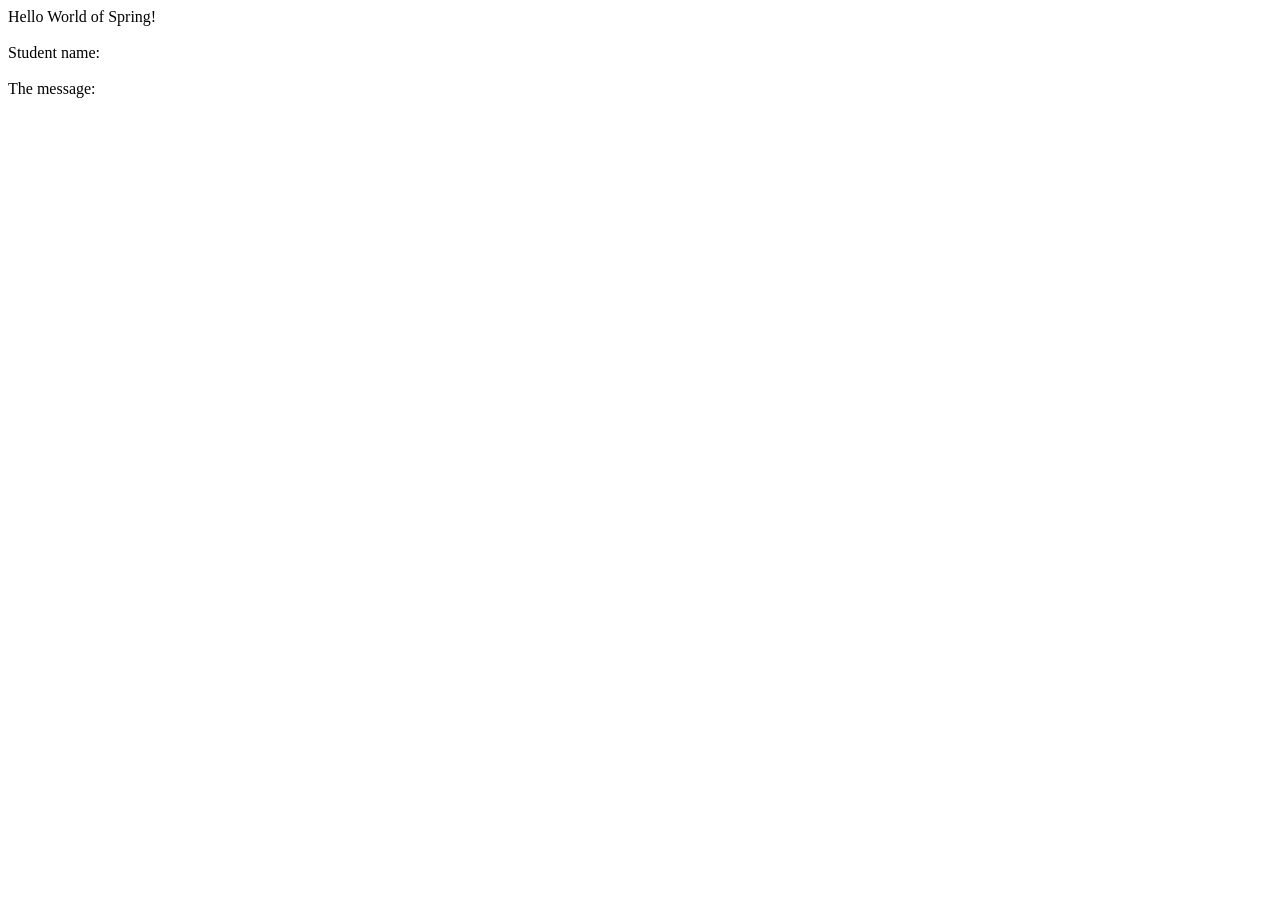
<file: 06-Spring-MVC/01-thymeleaf-demo-helloworld/src/main/resources/templates/helloworld.html>
<!DOCTYPE html>
<html lang="en" xmlns:th="http://thymeleaf.org">
<link rel="stylesheet" th:href="@{/css/demo.css}"/>
<head>
    <meta charset="UTF-8">
    <title>Thymeleaf Demo</title>
</head>
<body>
    Hello World of Spring!
    <br><br>

    Student name: <span th:text="${param.studentName}" />

    <br><br>

    The message: <span th:text="${message}" />
</body>
</html>
</file>
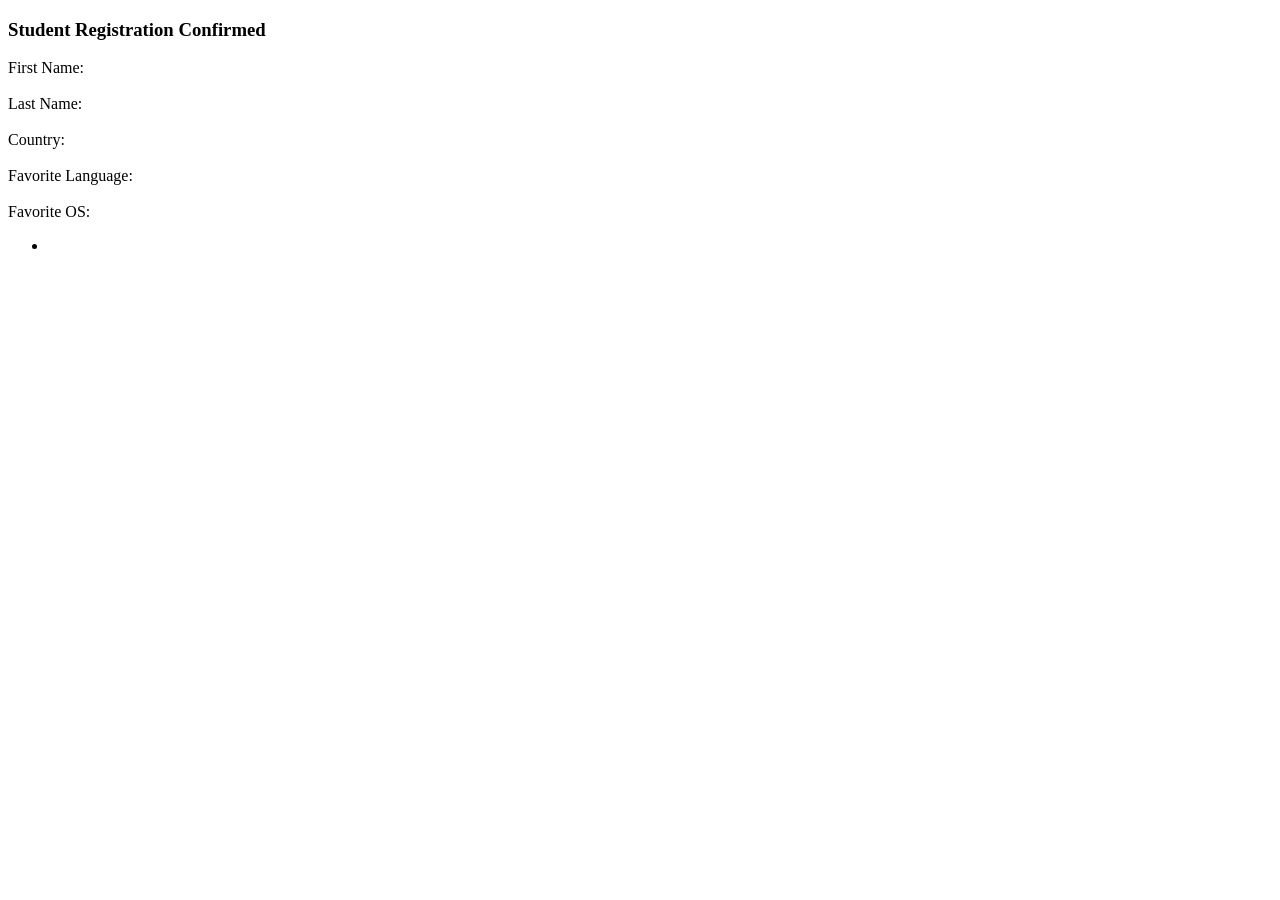
<file: 06-Spring-MVC/01-thymeleaf-demo-helloworld/src/main/resources/templates/student-confirmation.html>
<!DOCTYPE html>
<html lang="en" xmlns:th="http://thymeleaf.org">
<link rel="stylesheet" th:href="@{/css/demo.css}"/>

<head>
    <meta charset="UTF-8">
    <title>Student Confirmation</title>
</head>
<body>
    <h3>Student Registration Confirmed</h3>
    First Name: <span th:text="${student.firstName}"/>
    <br><br>
    Last Name: <span th:text="${student.lastName}"/>
    <br><br>
    Country: <span th:text="${student.country}"/>
    <br><br>
    Favorite Language: <span th:text="${student.favoriteLanguage}"/>
    <br><br>
    Favorite OS: <span th:text="${student.favoriteOS}"/>
    <ul>
        <li th:each="tempSystem : ${student.favoriteOS}" th:text="${tempSystem}"/>
    </ul>
</body>
</html>
</file>
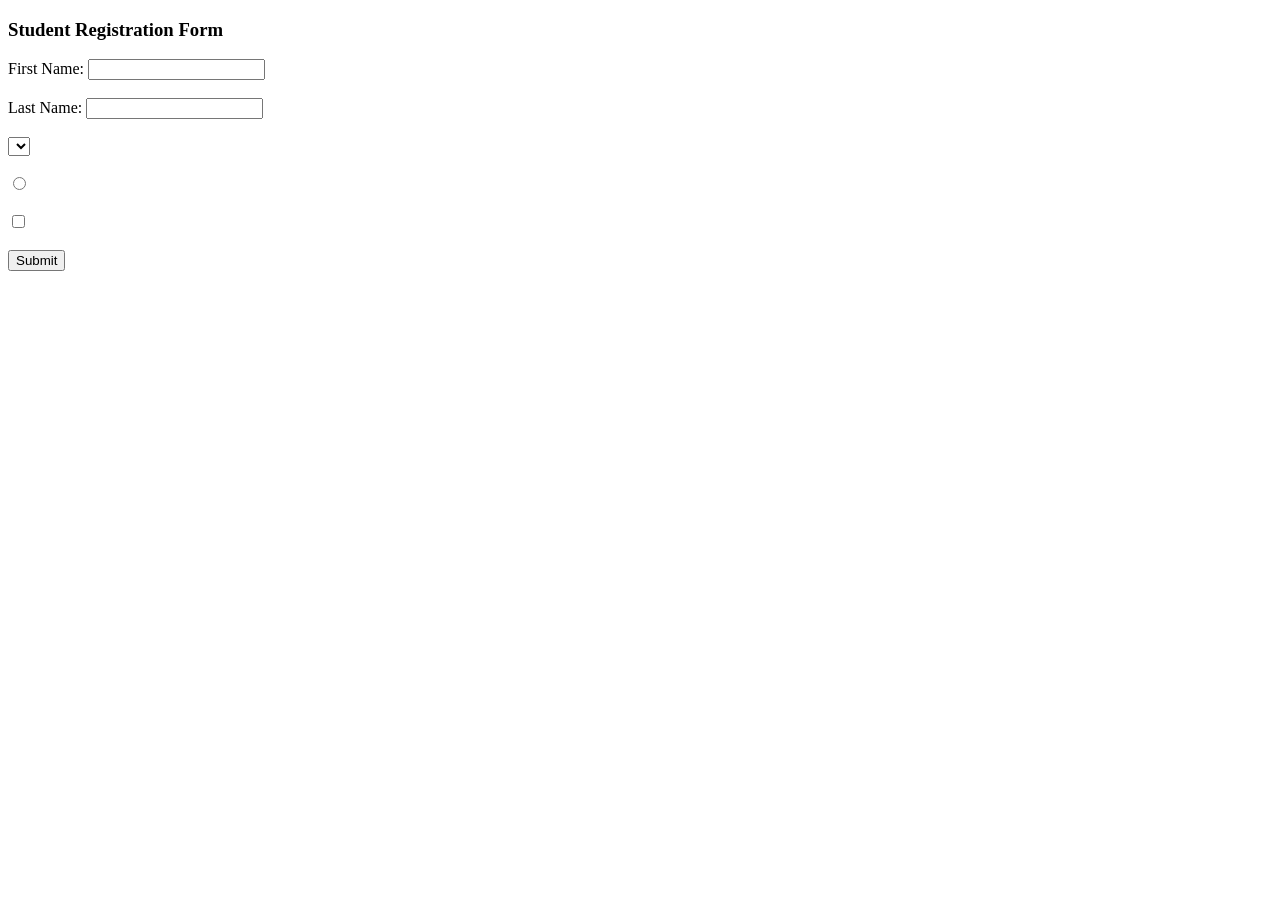
<file: 06-Spring-MVC/01-thymeleaf-demo-helloworld/src/main/resources/templates/student-form.html>
<!DOCTYPE html>
<html lang="en" xmlns:th="http://thymeleaf.org" xmlns="http://www.w3.org/1999/html">
<link rel="stylesheet" th:href="@{/css/demo.css}"/>

<head>
    <meta charset="UTF-8">
    <title>Student Registration Form</title>
</head>
<body>
    <h3>Student Registration Form</h3>
    <form th:action="@{/processStudentForm}" th:object="${student}" method="POST">

        <label>First Name:</label>
        <input type="text" th:field="*{firstName}" />

        <br><br>

        <label>Last Name:</label>
        <input type="text" th:field="*{lastName}" />

        <br><br>

        <select th:field="*{country}">
            <option th:each="tempCountry : ${countries}" th:value="${tempCountry}" th:text="${tempCountry}"/>
        </select>

        <br><br>

        <input type="radio" th:field="*{favoriteLanguage}"
                            th:each="tempLang : ${languages}"
                            th:value="${tempLang}"
                            th:text="${tempLang}" />

        <br><br>

        <input type="checkbox" th:field="*{favoriteOS}" th:each="system : ${systems}" th:value=${system} th:text="${system}"/>

        <br><br>

        <input type="submit">
    </form>
</body>
</html>
</file>
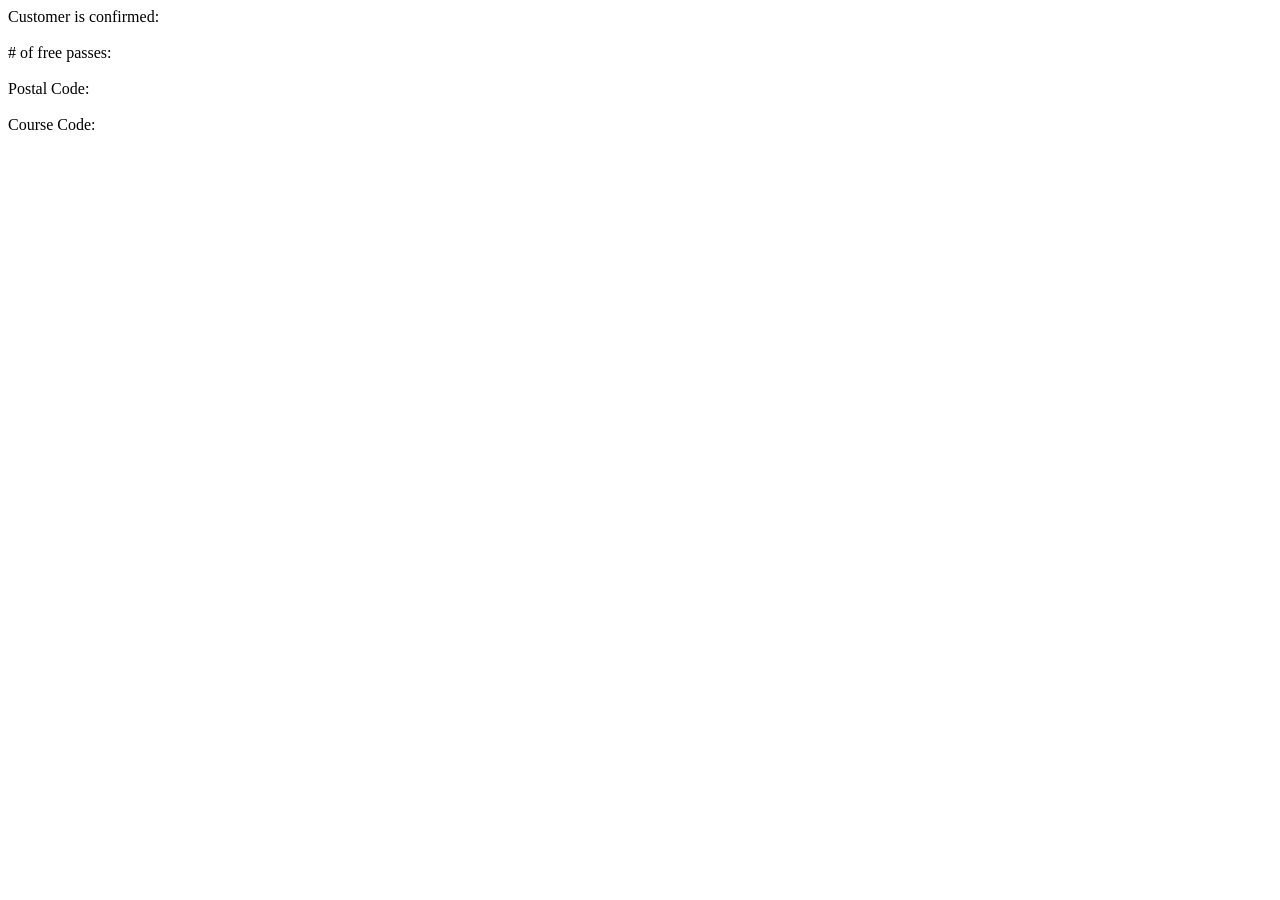
<file: 06-Spring-MVC/02-spring-mvc-validation-demo/src/main/resources/templates/customer-confirmation.html>
<!DOCTYPE html>
<html xmlns:th="http://www.thymeleaf.org" lang="en">
<head>
    <meta charset="UTF-8">
    <title>Customer Form</title>
    <style>
        .error {color:red}
    </style>
</head>
<body>
    Customer is confirmed: <span th:text="${customer.firstName + ' ' + customer.lastName}"/>
    <br><br>
    # of free passes: <span th:text="${customer.freePasses}"/>
    <br><br>
    Postal Code: <span th:text="${customer.postalCode}"/>
    <br><br>
    Course Code: <span th:text="${customer.courseCode}"/>
</body>
</html>
</file>
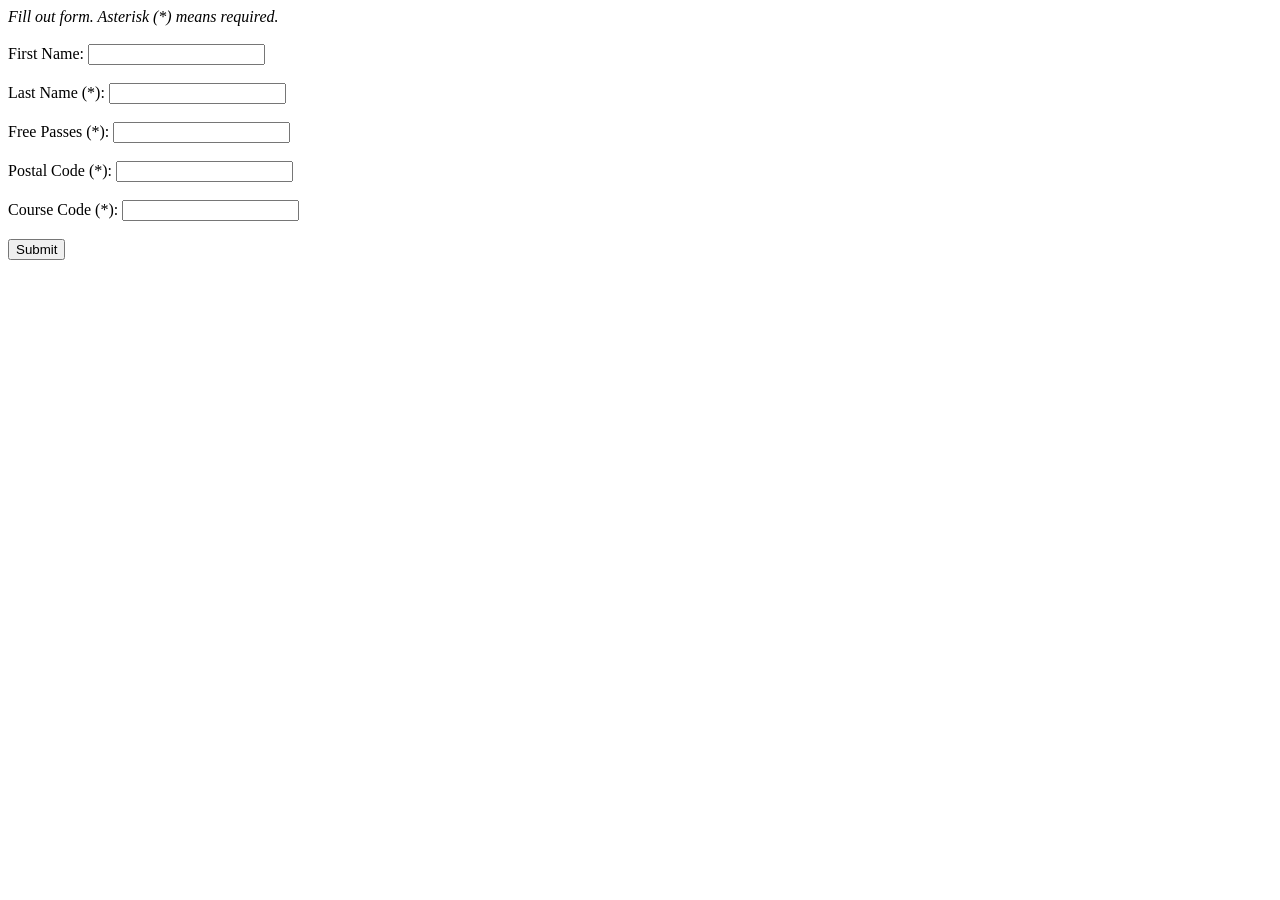
<file: 06-Spring-MVC/02-spring-mvc-validation-demo/src/main/resources/templates/customer-form.html>
<!DOCTYPE html>
<html xmlns:th="http://www.thymeleaf.org" lang="en">
<head>
    <meta charset="UTF-8">
    <title>Customer Form</title>
    <style>
        .error {color:red}
    </style>
</head>
<body>
    <i>Fill out form. Asterisk (*) means required.</i>
    <br><br>

    <form th:action="@{/processForm}" th:object="${customer}" method="POST">

        <label>First Name:</label>
        <input type="text" th:field="*{firstName}"/>

        <br><br>

        <label>Last Name (*):</label>
        <input type="text" th:field="*{lastName}">
        <span th:if="${#fields.hasErrors('lastName')}"
              th:errors="*{lastName}"
              class="error"></span>

        <br><br>

        <Label>Free Passes (*):</Label>
        <input type="text" th:field="*{freePasses}"/>
        <span th:if="${#fields.hasErrors('freePasses')}"
              th:errors="*{freePasses}"
              class="error"></span>

        <br><br>

        <Label>Postal Code (*):</Label>
        <input type="text" th:field="*{postalCode}"/>
        <span th:if="${#fields.hasErrors('postalCode')}"
              th:errors="*{postalCode}"
              class="error"></span>

        <br><br>

        <Label>Course Code (*):</Label>
        <input type="text" th:field="*{courseCode}"/>
        <span th:if="${#fields.hasErrors('courseCode')}"
              th:errors="*{courseCode}"
              class="error"></span>

        <br><br>

        <input type="submit" value="Submit"/>
    </form>
</body>
</html>
</file>
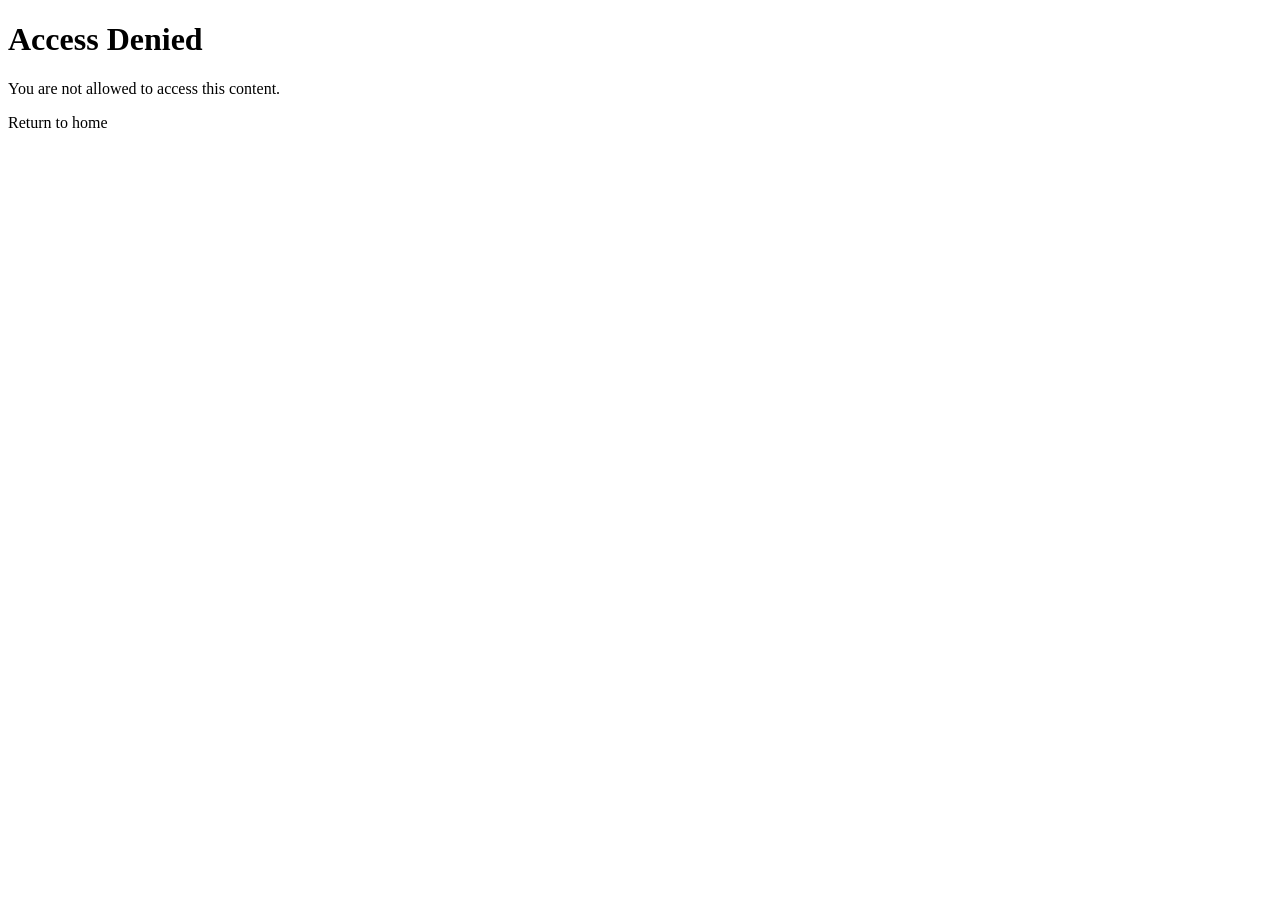
<file: 08-Spring-MVC-Security/01-spring-boot-spring-mvc-security/src/main/resources/templates/access-denied.html>
<!DOCTYPE html>
<html lang="en" xmlns:th="http://www.thymeleaf.org">
<head>
    <meta charset="UTF-8">
    <title>Access Denied</title>
</head>
<body>
    <h1>Access Denied</h1>
    <p>
        You are not allowed to access this content.
    </p>
    <p>
        <a th:href="@{/}">Return to home</a>
    </p>
</body>
</html>
</file>
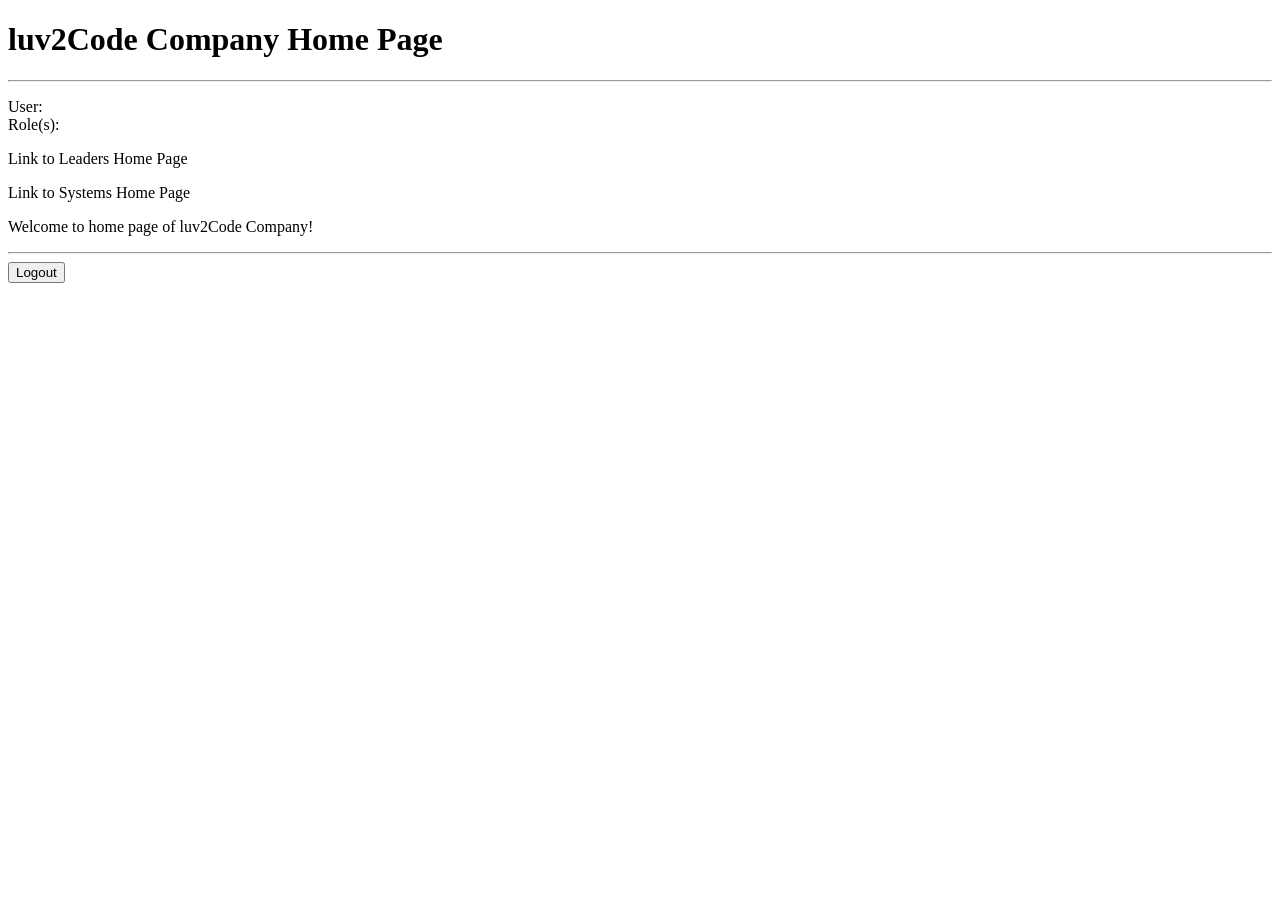
<file: 08-Spring-MVC-Security/01-spring-boot-spring-mvc-security/src/main/resources/templates/home.html>
<!DOCTYPE html>
<html xmlns:th="http://www.thymeleaf.org"
      xmlns:sec="http://www.thymeleaf.org/extras/spring-security">
<head>
    <meta charset="UTF-8">
    <title>Thymeleaf Example</title>
</head>
<body>

    <h1>luv2Code Company Home Page</h1>
    <hr>
    <p>
        User: <span sec:authentication="principal.username"></span>
        <br>
        Role(s): <span sec:authentication="principal.authorities"></span>
    </p>
    <p sec:authorize="hasRole('MANAGER')">
        <a th:href="@{/leaders}">Link to Leaders Home Page</a>
    </p>
    <p sec:authorize="hasRole('ROLE_ADMIN')">
        <a th:href="@{/systems}">Link to Systems Home Page</a>
    </p>
    <p>Welcome to home page of luv2Code Company!</p>
    <hr>
    <form action="#" th:action="@{/logout}" method="POST">
        <input type="submit" value="Logout" />
    </form>
</body>
</html>
</file>
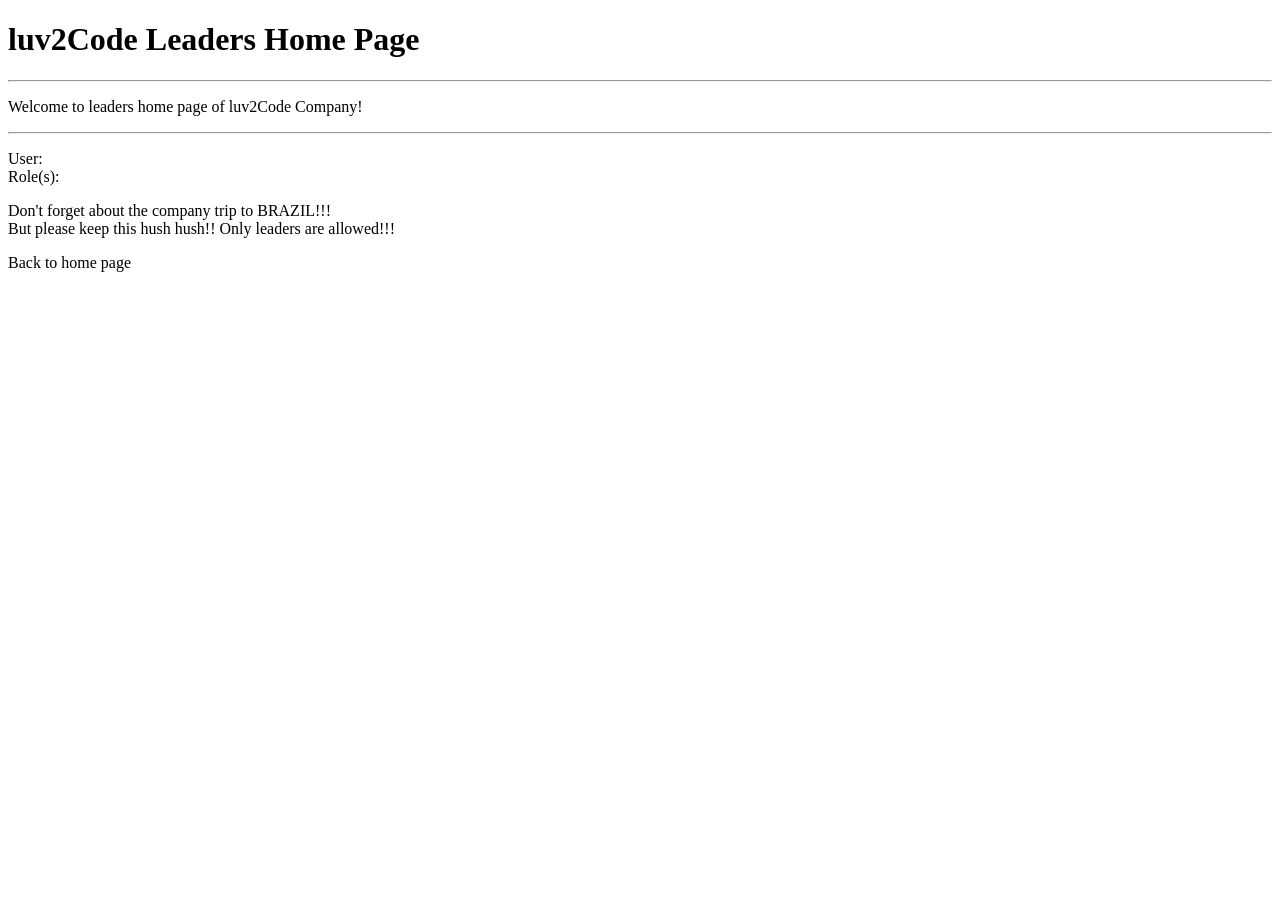
<file: 08-Spring-MVC-Security/01-spring-boot-spring-mvc-security/src/main/resources/templates/leader-home.html>
<!DOCTYPE html>
<html xmlns:th="http://www.thymeleaf.org"
      xmlns:sec="http://www.thymeleaf.org/extras/spring-security">
<head>
    <meta charset="UTF-8">
    <title>Thymeleaf Example</title>
</head>
<body>

    <h1>luv2Code Leaders Home Page</h1>
    <hr>
    <p>Welcome to leaders home page of luv2Code Company!</p>
    <hr>
    <p>
        User: <span sec:authentication="principal.username"></span>
        <br>
        Role(s): <span sec:authentication="principal.authorities"></span>
    </p>
    <p>
        Don't forget about the company trip to BRAZIL!!!
        <br>
        But please keep this hush hush!! Only leaders are allowed!!!
    </p>
    <a th:href="@{/}">Back to home page</a>
</body>
</html>
</file>
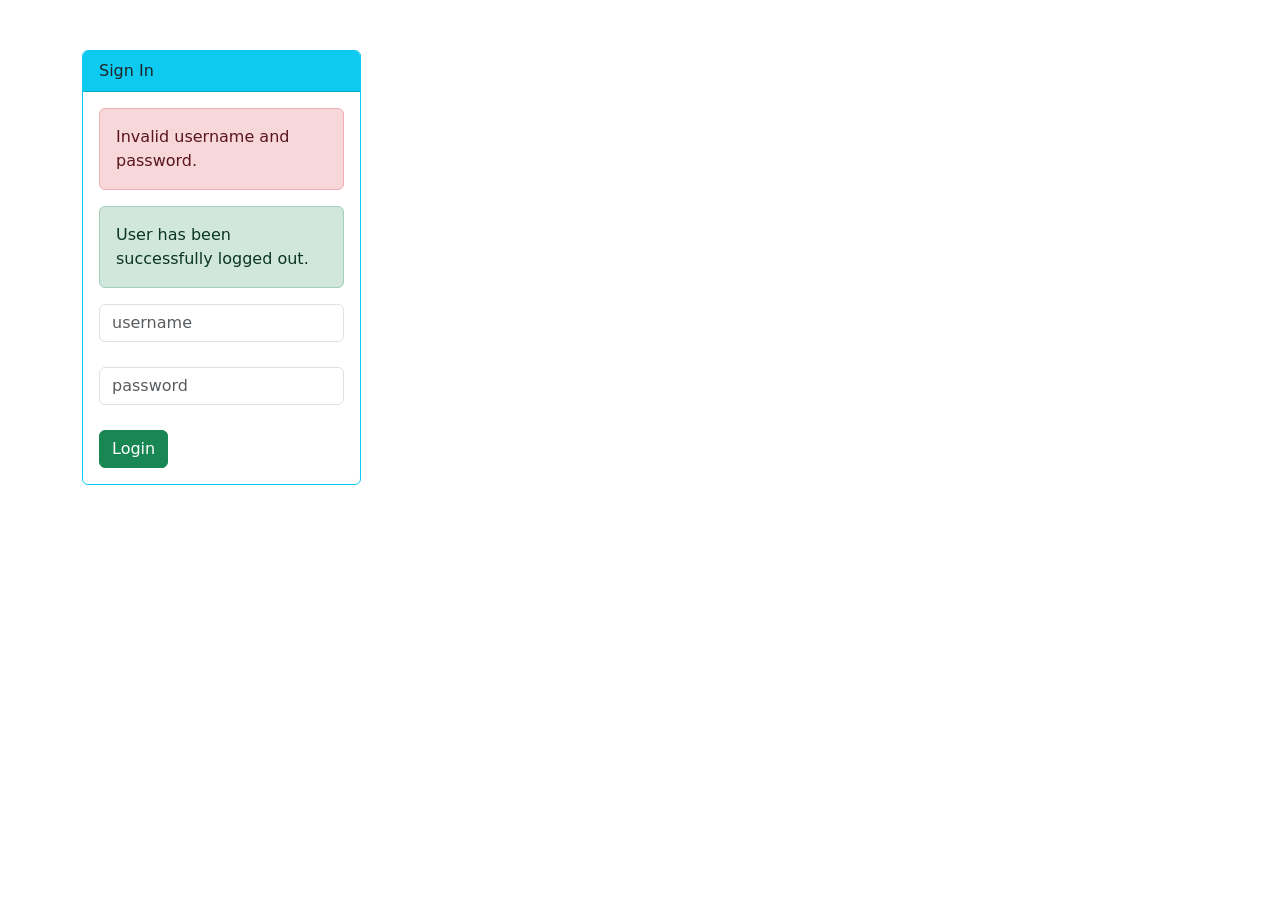
<file: 08-Spring-MVC-Security/01-spring-boot-spring-mvc-security/src/main/resources/templates/login-form.html>
<!DOCTYPE html>
<html lang="en" xmlns:th="http://www.thymeleaf.org">
<head>
    <meta charset="UTF-8">
    <title>Custom Login Page</title>
    <style>
        .failed {
            color: red;
        }
    </style>
    <link href="https://cdn.jsdelivr.net/npm/bootstrap@5.2.3/dist/css/bootstrap.min.css" rel="stylesheet" integrity="sha384-rbsA2VBKQhggwzxH7pPCaAqO46MgnOM80zW1RWuH61DGLwZJEdK2Kadq2F9CUG65" crossorigin="anonymous" />
</head>
<body>
<div class="container">
    <div id="loginbox" style="margin-top: 50px;" class="col-md-3 col-md-offset-2 col-sm-6 col-sm-offset-2">
        <div class="card border-info">
            <div class="card-header bg-info">
                Sign In
            </div>
            <div class="card-body">
                <div class="card-text">
                    <!-- Login Form -->
                    <form action="#" th:action="@{/authenticateTheUser}" method="POST" class="form-horizontal">
                        <!-- Place for messages: error, alert etc ... -->
                        <div class="form-group">
                            <div class="col-xs-15">
                                <div th:if="${param.error}" class="alert alert-danger col-xs-offset-1 col-xs-10">
                                    Invalid username and password.
                                </div>
                            </div>
                        </div>
                        <div class="form-group">
                            <div class="col-xs-15">
                                <div th:if="${param.logout}" class="alert alert-success col-xs-offset-1 col-xs-10">
                                    User has been successfully logged out.
                                </div>
                            </div>
                        </div>
                        <!-- User name -->
                        <div style="margin-bottom: 25px;" class="input-group">
                            <input type="text" name="username" placeholder="username" class="form-control" />
                        </div>
                        <!-- Password -->
                        <div style="margin-bottom: 25px;" class="input-group">
                            <input type="password" name="password" placeholder="password" class="form-control" />
                        </div>
                        <!-- Login/Submit Button -->
                        <div style="margin-top: 10px;" class="form-group">
                            <div class="col-sm-6 controls">
                                <button type="submit" class="btn btn-success">Login</button>
                            </div>
                        </div>
                    </form>
                </div>
            </div>
        </div>
    </div>
</div>
</body>
</html>
</file>
